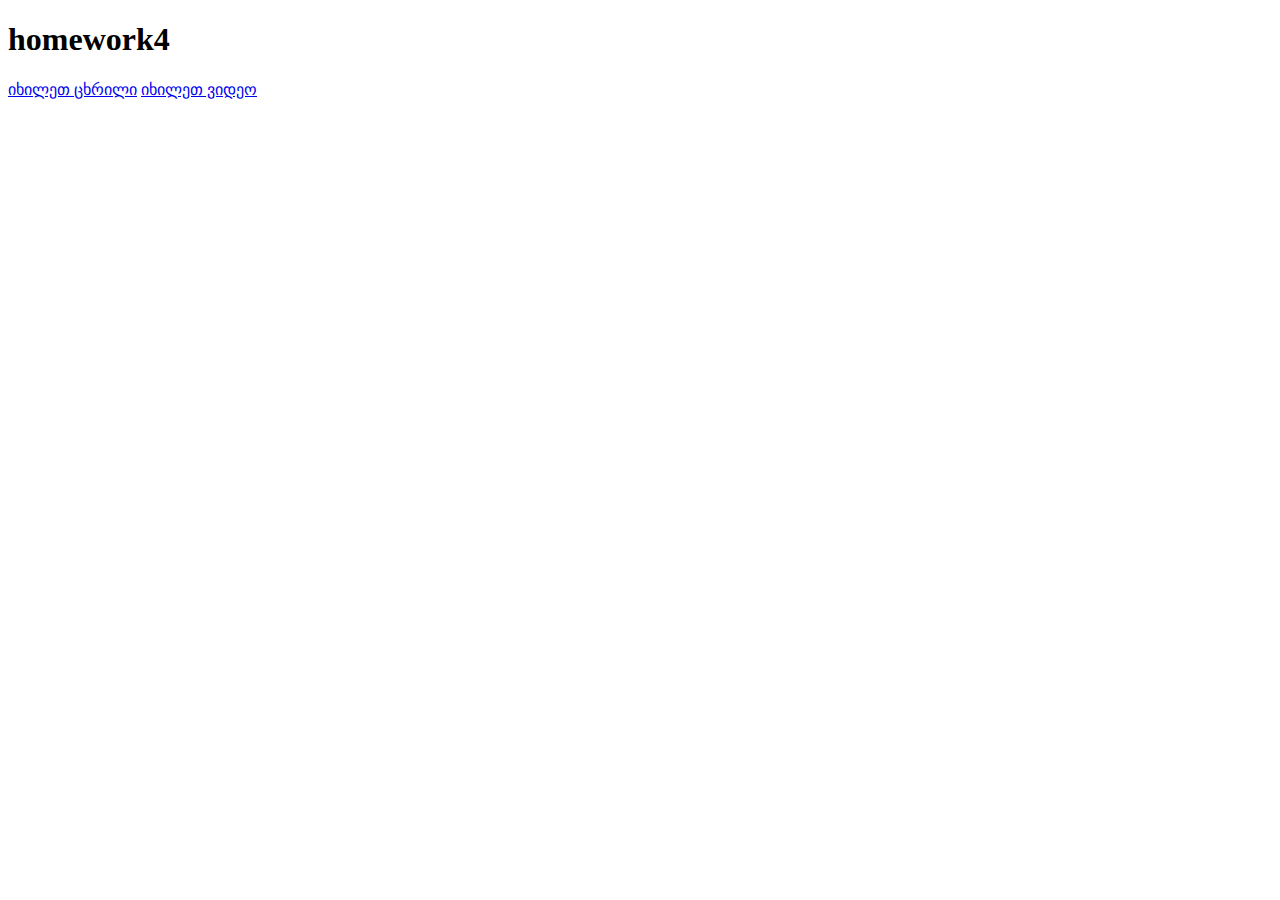
<file: index.html>
<!DOCTYPE html>
<html lang="en">
  <head>
    <meta charset="UTF-8" />
    <meta name="viewport" content="width=device-width, initial-scale=1.0" />
    <title>Document</title>
  </head>
  <body>
    <h1>homework4</h1>
    <a href="./table.html">იხილეთ ცხრილი</a>
    <a href="./video.html">იხილეთ ვიდეო</a>
  </body>
</html>
</file>
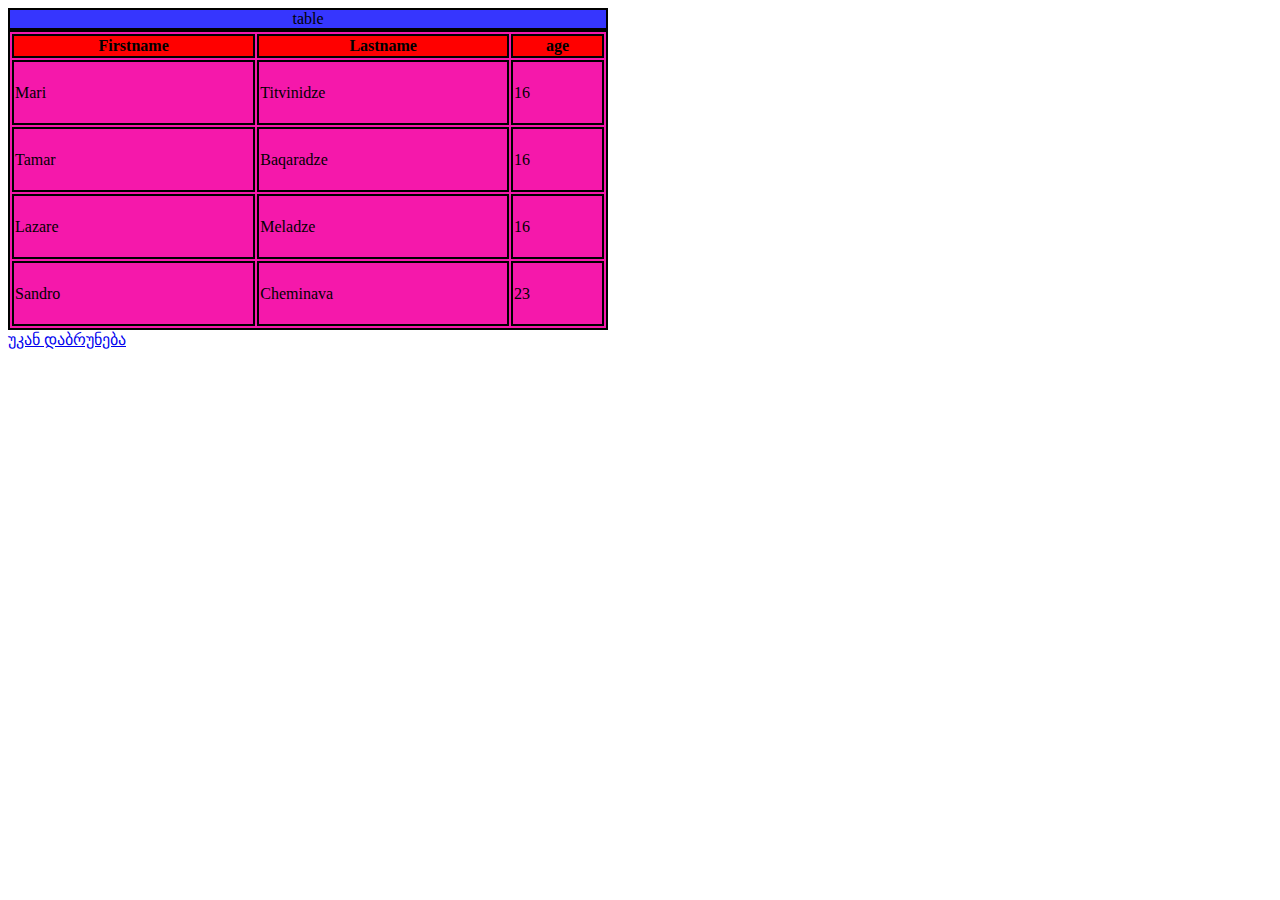
<file: table.html>
<!DOCTYPE html>
<html lang="en">
  <head>
    <meta charset="UTF-8" />
    <meta name="viewport" content="width=device-width, initial-scale=1.0" />
    <title>Document</title>

    <link rel="stylesheet" href="./style.css" />

    <style>
      tr,
      th,
      td,
      caption,
      table {
        border: 2px solid black;
      }
    </style>
  </head>
  <body>
    <table>
      <caption>
        table
      </caption>
      <thead>
        <tr>
          <th id="firstth" class="box">Firstname</th>
          <th id="secondth" class="box">Lastname</th>
          <th id="thirdth" class="box">age</th>
        </tr>
      </thead>
      <tbody>
        <tr>
          <td>Mari</td>
          <td>Titvinidze</td>
          <td>16</td>
        </tr>

        <tr>
          <td>Tamar</td>
          <td>Baqaradze</td>
          <td>16</td>
        </tr>

        <tr>
          <td>Lazare</td>
          <td>Meladze</td>
          <td>16</td>
        </tr>

        <tr>
          <td>Sandro</td>
          <td>Cheminava</td>
          <td>23</td>
        </tr>
      </tbody>
    </table>
    <a href="./index.html">უკან დაბრუნება</a>
  </body>
</html>
</file>
<file: style.css>
table {
    width: 600px;
    height: 300px;
    background-color: rgb(245, 24, 171);
}

caption {
    background-color: rgb(54, 54, 254);
}



.box {
    background-color: red;
}
 
#h2 {
    color: red;
}
</file>
